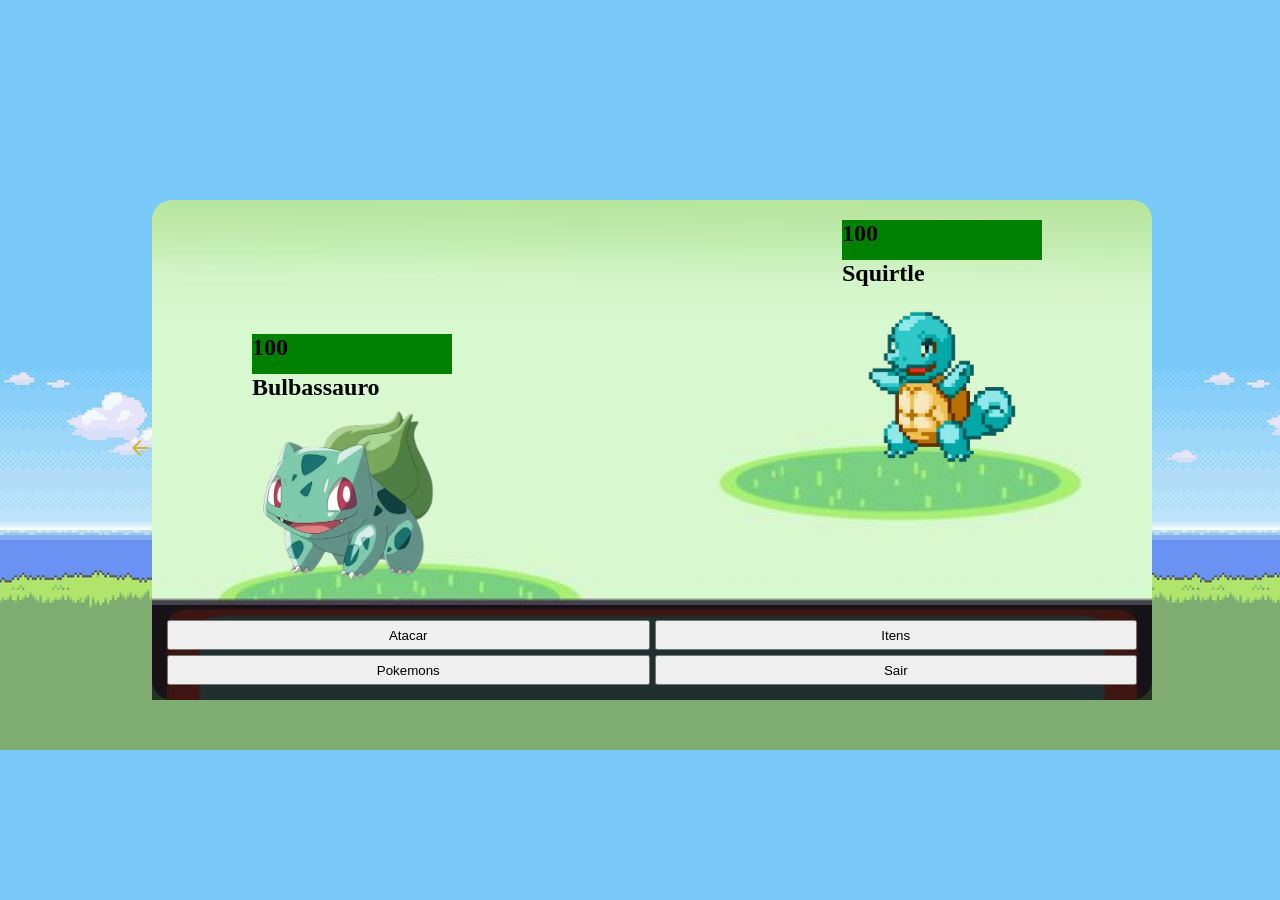
<file: batalha.html>
<!DOCTYPE html>
<html lang="pt-br">
<head>
    <meta charset="UTF-8">
    <meta name="viewport" content="width=device-width, initial-scale=1.0">
    <title>Batalha Pokemón</title>
    <link rel="stylesheet" href="https://fonts.googleapis.com/css2?family=Material+Symbols+Outlined:opsz,wght,FILL,GRAD@20..48,100..700,0..1,-50..200&icon_names=arrow_back" />
    <link rel="stylesheet" href="batalha.css">
</head>
<body>
    <header>
        <nav>
            <abbr title="Voltar"><a href="index.html"><span class="material-symbols-outlined">arrow_back</span></a></abbr>
        </nav>
    </header>
    <main>
        <section id="um">
            <div class="playerUm">
                <h1 class="vida" id="hp">100</h1>
                <h2 id="pokemon"></h2>
                <img id="poke-joga" src="" alt="">
            </div>
        </section>
        <section id="dois">
            <div class="cpu">
                <h1 class="vida" id="hp-cpu">100</h1>
                <h2 id="poke-adver">Squirtle</h2>
                <img id="poke-cpu" class="pokemons-luta" src="img/squirtle-adversario-removebg-preview.png" alt="">
            </div>
        </section>
        
        <div id="ataques">            
            <!--<h2 id="mensagem">...</h2>-->
            <button id="ataque">Atacar</button>
            <button>Itens</button>
            <button>Pokemons</button>
            <button>Sair</button>
        </div>
        <div id="opcoes">
            <button id="ataqueUm" onclick="ataqueJogador(10)"></button>
            <button id="ataqueDois" onclick="ataqueJogador(30)"></button>
            <button>-</button>
            <button id="voltar">Voltar</button>
        </div>
        <div id="modal" class="modal">
            <div class="modal-content">
                <p id="modal-texto">Você Ganhou!!Quer batalhar denovo?</p>
                <button id="btnSim">Sim</button>
                <button id="btnNao">Não</button>
            </div>
        </div>
    </main>

    <script src="batalha.js"></script>
</body>
</html>
</file>
<file: batalha.css>
*{
    margin: 0;
    padding: 0;
    box-sizing: border-box;
}
.material-symbols-outlined{
    transition: transform 0.3s ease;
    color: rgb(210, 183, 43);
}
.material-symbols-outlined:hover{
    transform:scale(1.5) ;
    
}
body{
    background-color:#74bfea;
    background-image: url(img/back-batalha.jpg);
    display: flex;
    justify-content: center;
    align-items: center;
    height: 100vh;
}

main{
    width: 1000px;
    height: 500px;
    background-image: url(img/poke-batalhja.jpg);
    border-radius: 20px;
    background-repeat: no-repeat;
    background-position: center center;
    background-size: cover;

    display: grid;
    grid-template-columns: 1fr 1fr;
    grid-template-rows: 1fr auto;

}
#dois{
    padding: 20px;
    margin-right: 90px;
    justify-self: end;   /* joga pra direita */
    align-self: start;  
}
.pokemons-luta{

    height: 200px;
    width: 200px;
}

.vida{
    height: 40px;
    width: 200px;
    background-color: green;


}
#um{
    margin-left: 100px;
    justify-self: start; /* esquerda */
    align-self: end;   
}
#ataques{
    grid-column: 1 / 3;
    
    display: grid;
    grid-template-columns: 1fr 1fr;
    gap: 5px;
    background-color: rgba(0,0,0,0.7);
    padding: 15px;
}
#ataques button{
    height: 30px;
}

#opcoes{
    grid-column: 1 / 3;
    
    display: none;
    grid-template-columns: 1fr 1fr;
    gap: 5px;
    background-color: rgba(0,0,0,0.7);
    padding: 15px;
}
#opcoes button{
    height: 30px;
}
.modal {
    position: fixed;
    inset: 0;
    background: rgba(0,0,0,0.7);
    display: none;
    justify-content: center;
    align-items: center;
}

.modal-content {
    color: black;
    background: white;
    padding: 20px;
    border-radius: 10px;
    text-align: center;
    animation: aparecer 0.3s ease;
}

.modal-content button {
    margin: 10px;
    padding: 8px 15px;
    cursor: pointer;
}

@keyframes aparecer {
    from { transform: scale(0.8); opacity: 0; }
    to { transform: scale(1); opacity: 1; }
}
</file>
